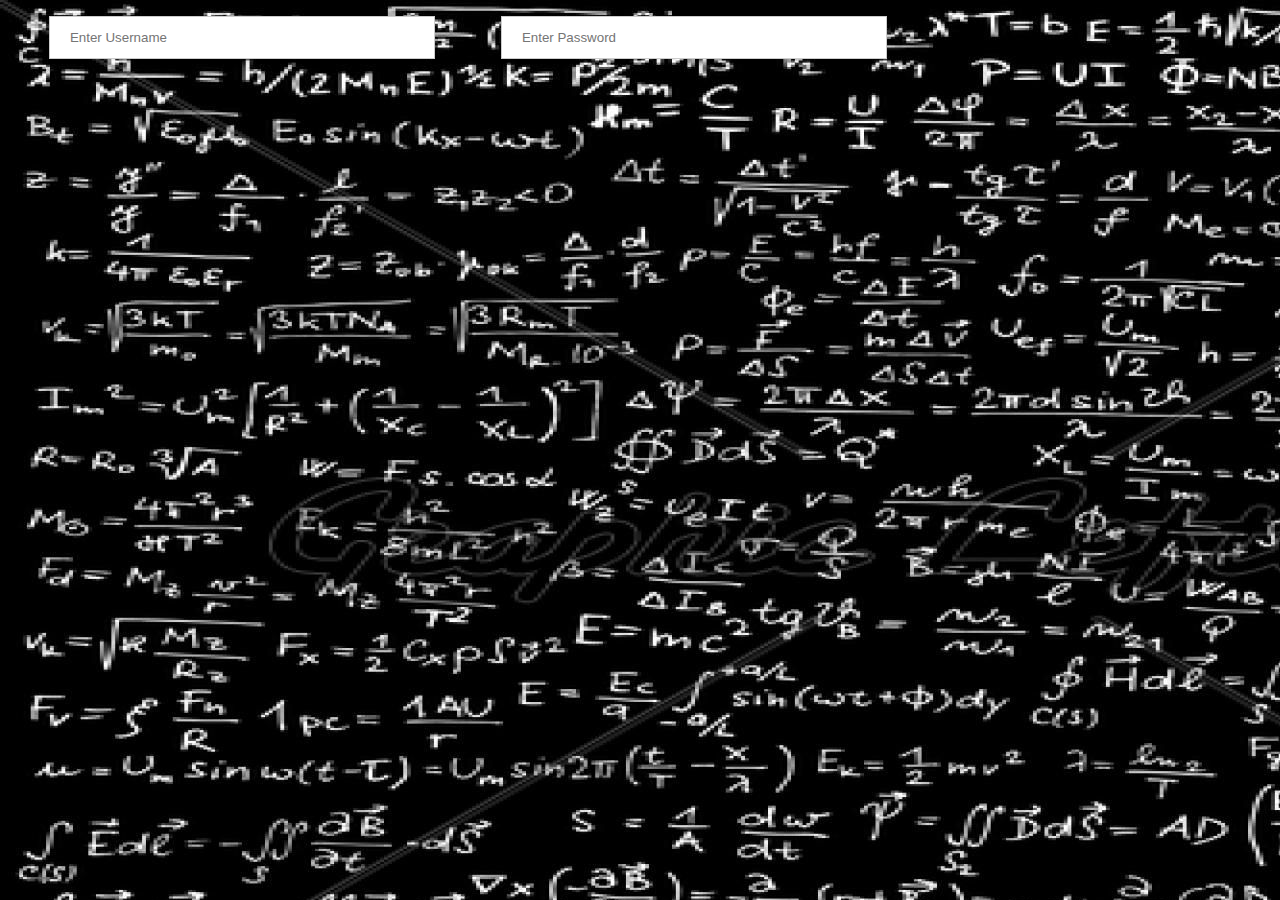
<file: index.html>
<html lang="en">
<head>
    <meta charset="UTF-8">
    <meta http-equiv="X-UA-Compatible" content="IE=edge">
    <meta name="viewport" content="width=device-width, initial-scale=1.0">
    <title>Database for Matte</title>
    <link rel="stylesheet" type="text/css" href="Website/styles.css">
</head>


<body> 
    <div id="container">
    
    <div class="section">
        <div id="video-container">
            <div class="color-overlay"></div>
                <img src="math2.jpg"> </img>
            </div>

        </div>
   


<!-- <div class="flexbox-container">
    <div class="flexbox-item1"></div>
    <div class="flexbox-item2"></div> -->
    </div>
    </div> 

<div class="login-container">
      <label for="uname"><b>Email</b></label>
      <input type="text" placeholder="Enter Username" name="uname" required>
  
      <label for="psw"><b>Password</b></label>
      <input type="password" placeholder="Enter Password" name="psw" required>
  
      <button type="submit">Login</button>
    </div>
    </div>

</body>

</html>
</file>
<file: Website/styles.css>
/* .flexbox-container {
   position: absolute;
}
.flexbox-item1 {
   width: 300px;
   height: 40px;
   margin: 10px;
   border: 3px solid #333;
   background-color: #949494;
} */

 
 /* Full-width inputs */
 input[type=text], input[type=password] {
   width: 100%;
   padding: 12px 20px;
   margin: 8px 0;
   display: inline-block;
   border: 1px solid #ccc;
   box-sizing: border-box;
   z-index: 2;
 }
 
 /* Set a style for all buttons */
 button {
   background-color: #04AA6D;
   padding: 14px 20px;
   margin: 8px 0;
   border: none;
   cursor: pointer;
   width: 100%;
 }
 
 /* Add a hover effect for buttons */
 button:hover {
   opacity: 0.8;
 }

.login-container {
   display: flex;
  color: transparent;
   z-index: 10;
}

#container{
   position: absolute;
   top: 0;
   background-color: transparent;
   left: 0;
   z-index: 1;
   
}

.section {
   position: absolutei;
   z-index: -1;
   width: 100%;
   height: 100vh;
   align-items: center;
   justify-content: center;
   object-fit: cover;
   overflow-x: hidden;
   overflow-y: hidden; 
 }
 
 .section h1 {
   text-align: center;
   font-size: 6rem;
   font-family: "Cookie";
   padding: 20px;
   margin: 15px;
   z-index: 1;
 }
 
 .video-container video {
   z-index: -1;
   position: absolute;
   top: 0;
   left: 0;
   height: 100%;
   width: 100%;
   object-fit: cover;
 }

 .color-overlay {
   position: absolute;
   z-index: -1;
   top: 0;
   left: 0;
   background-color: lightblue;
   width: 100%;
   height: 100vh;
   opacity: 0.5;
 }
</file>
